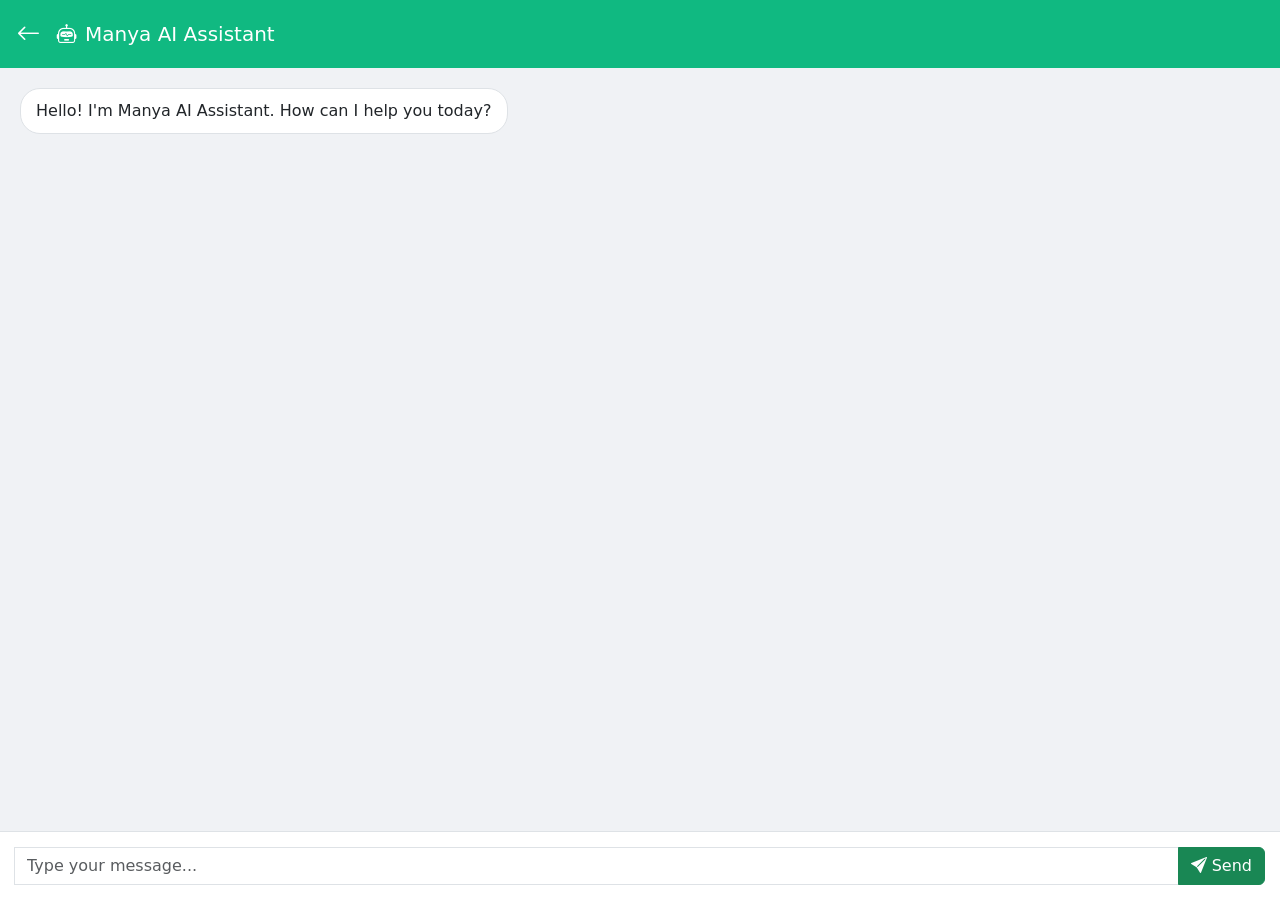
<file: templates/test_chat.html>
<!DOCTYPE html>
<html lang="en">
<head>
    <meta charset="UTF-8">
    <meta name="viewport" content="width=device-width, initial-scale=1.0, maximum-scale=1.0, user-scalable=no">
    <meta name="robots" content="index, follow">
    <meta name="author" content="Manya Imaging and Diagnostic Point">
    <meta name="description" content="Chat with Manya AI Assistant for quick answers about diagnostic services, appointments, and healthcare information at Manya Diagnostic Center in Bilaspur.">
    <meta name="keywords" content="AI chatbot diagnostic center, healthcare assistant, Manya Imaging chat, Bilaspur diagnostic chat">
    <link rel="canonical" href="https://manyadiagonistic.in/chatbot">
    <title>AI Chat Assistant - Manya Imaging & Diagnostic Center Bilaspur</title>
    <meta property="og:type" content="website">
    <meta property="og:url" content="https://manyadiagonistic.in/chatbot">
    <meta property="og:site_name" content="Manya Imaging & Diagnostic Point">
    <meta property="og:title" content="AI Chat Assistant - Manya Imaging & Diagnostic Center">
    <meta property="og:description" content="Chat with our AI assistant to get quick answers about diagnostic services, appointments, and healthcare information.">
    <meta property="og:image" content="https://manyadiagonistic.in/static/images/manyalogo.png">
    <meta name="twitter:card" content="summary_large_image">
    <meta name="twitter:title" content="AI Chat Assistant - Manya Imaging & Diagnostic Center">
    <meta name="twitter:description" content="Chat with our AI assistant for quick answers about diagnostic services.">
    <meta name="twitter:image" content="https://manyadiagonistic.in/static/images/manyalogo.png">
    <link rel="icon" type="image/png" href="{{ url_for('static', filename='images/manyalogo.png') }}">
    <link href="https://cdn.jsdelivr.net/npm/bootstrap@5.3.0/dist/css/bootstrap.min.css" rel="stylesheet">
    <link rel="stylesheet" href="https://cdn.jsdelivr.net/npm/bootstrap-icons@1.10.0/font/bootstrap-icons.css">
    <style>
        body { 
            height: 100vh; 
            overflow: hidden; 
            background-color: #f0f2f5; 
            margin: 0;
            padding: 0;
        }
        .chat-container { 
            height: 100vh; 
            display: flex; 
            flex-direction: column; 
            max-width: 100%;
            position: relative;
        }
        .chat-header { 
            background: #10b981; 
            color: white; 
            padding: 15px; 
            flex-shrink: 0;
        }
        .chat-messages { 
            flex: 1; 
            overflow-y: auto; 
            padding: 20px; 
            padding-bottom: 10px;
        }
        .chat-input { 
            padding: 15px; 
            border-top: 1px solid #dee2e6; 
            flex-shrink: 0;
            background-color: white;
            position: sticky;
            bottom: 0;
            z-index: 10;
        }
        .message { margin-bottom: 15px; }
        .message-sent { text-align: right; }
        .message-received { text-align: left; }
        .message-bubble { 
            display: inline-block; 
            padding: 10px 15px; 
            border-radius: 20px; 
            max-width: 70%;
            word-wrap: break-word;
        }
        .message-sent .message-bubble { 
            background: #10b981; 
            color: white; 
        }
        .message-received .message-bubble { 
            background: white; 
            border: 1px solid #dee2e6;
        }
        .typing-dots { display: flex; gap: 4px; }
        .typing-dots span { 
            width: 8px; 
            height: 8px; 
            border-radius: 50%; 
            background: #6c757d; 
            animation: typing 1.4s infinite; 
        }
        .typing-dots span:nth-child(2) { animation-delay: 0.2s; }
        .typing-dots span:nth-child(3) { animation-delay: 0.4s; }
        @keyframes typing { 0%, 60%, 100% { transform: translateY(0); opacity: 0.5; } 30% { transform: translateY(-10px); opacity: 1; } }
        
        @media (max-width: 768px) {
            body { height: 100vh; height: -webkit-fill-available; }
            .chat-container { height: 100vh; height: -webkit-fill-available; }
            .chat-header { padding: 10px; }
            .chat-messages { padding: 15px; padding-bottom: 5px; }
            .chat-input { padding: 10px; min-height: 60px; }
            .message-bubble { max-width: 85%; font-size: 14px; }
            .chat-header h5 { font-size: 16px; }
            .input-group { flex-wrap: nowrap; }
            #chatInput { font-size: 16px; min-height: 44px; }
            .btn { font-size: 14px; padding: 8px 12px; min-height: 44px; }
        }
        @media (max-width: 480px) {
            .chat-header { padding: 8px; }
            .chat-messages { padding: 10px; }
            .chat-input { padding: 8px; min-height: 50px; }
            .message-bubble { max-width: 90%; font-size: 13px; padding: 8px 12px; }
            .chat-header h5 { font-size: 14px; }
            .btn { font-size: 12px; padding: 6px 10px; min-height: 40px; }
            #chatInput { min-height: 40px; }
        }
        .input-group { width: 100%; }
        @supports (-webkit-touch-callout: none) {
            .chat-container { min-height: 100vh; }
        }
    </style>
</head>
<body>
    <div class="chat-container">
        <header class="chat-header d-flex align-items-center">
            <button onclick="goBack()" class="btn btn-link text-white me-3 p-0 text-decoration-none" aria-label="Go back to previous page">
                <i class="bi bi-arrow-left fs-4"></i>
            </button>
            <h1 class="mb-0 h5"><i class="bi bi-robot me-2"></i>Manya AI Assistant</h1>
        </header>
        
        <main class="chat-messages" id="chatBox" role="log" aria-label="Chat messages" aria-live="polite">
            <div class="message message-received">
                <div class="message-bubble">Hello! I'm Manya AI Assistant. How can I help you today?</div>
            </div>
        </main>
        
        <div class="chat-input">
            <div class="input-group">
                <label for="chatInput" class="visually-hidden">Type your message</label>
                <input type="text" id="chatInput" class="form-control" placeholder="Type your message..." autocomplete="off" aria-label="Message input">
                <button class="btn btn-success" type="button" onclick="sendMessage()" id="sendButton" aria-label="Send message">
                    <i class="bi bi-send-fill"></i> <span class="d-none d-md-inline">Send</span>
                </button>
            </div>
        </div>
    </div>

    <script>
        const chatBox = document.getElementById('chatBox');
        const chatInput = document.getElementById('chatInput');

        function addMessage(text, type) {
            const messageDiv = document.createElement('div');
            messageDiv.className = `message message-${type}`;
            
            const bubbleDiv = document.createElement('div');
            bubbleDiv.className = 'message-bubble';
            bubbleDiv.textContent = text;
            
            messageDiv.appendChild(bubbleDiv);
            chatBox.appendChild(messageDiv);
            chatBox.scrollTop = chatBox.scrollHeight;
        }

        function showTyping() {
            const typingDiv = document.createElement('div');
            typingDiv.className = 'message message-received';
            typingDiv.id = 'typing-indicator';
            
            const bubbleDiv = document.createElement('div');
            bubbleDiv.className = 'message-bubble';
            bubbleDiv.innerHTML = '<div class="typing-dots"><span></span><span></span><span></span></div>';
            
            typingDiv.appendChild(bubbleDiv);
            chatBox.appendChild(typingDiv);
            chatBox.scrollTop = chatBox.scrollHeight;
        }

        function removeTyping() {
            const typing = document.getElementById('typing-indicator');
            if (typing) typing.remove();
        }

        async function sendMessage() {
            const message = chatInput.value.trim();
            if (!message) return;
            
            addMessage(message, 'sent');
            chatInput.value = '';
            showTyping();
            
            try {
                const response = await fetch('/api/chat', {
                    method: 'POST',
                    headers: { 'Content-Type': 'application/json' },
                    body: JSON.stringify({ message: message })
                });
                
                const data = await response.json();
                removeTyping();
                
                if (response.ok) {
                    addMessage(data.response, 'received');
                } else {
                    addMessage('Error: ' + (data.error || 'Something went wrong'), 'received');
                }
            } catch (error) {
                removeTyping();
                addMessage('Connection error. Please try again.', 'received');
                console.error('Error:', error);
            }
        }

        chatInput.addEventListener('keypress', function(e) {
            if (e.key === 'Enter') sendMessage();
        });

        function goBack() {
            if (document.referrer && document.referrer.includes(window.location.hostname)) {
                window.history.back();
            } else {
                window.location.href = '/';
            }
        }

        window.addEventListener('load', function() {
            sessionStorage.setItem('chatReferrer', document.referrer);
        });
    </script>
</body>
</html>
</file>
